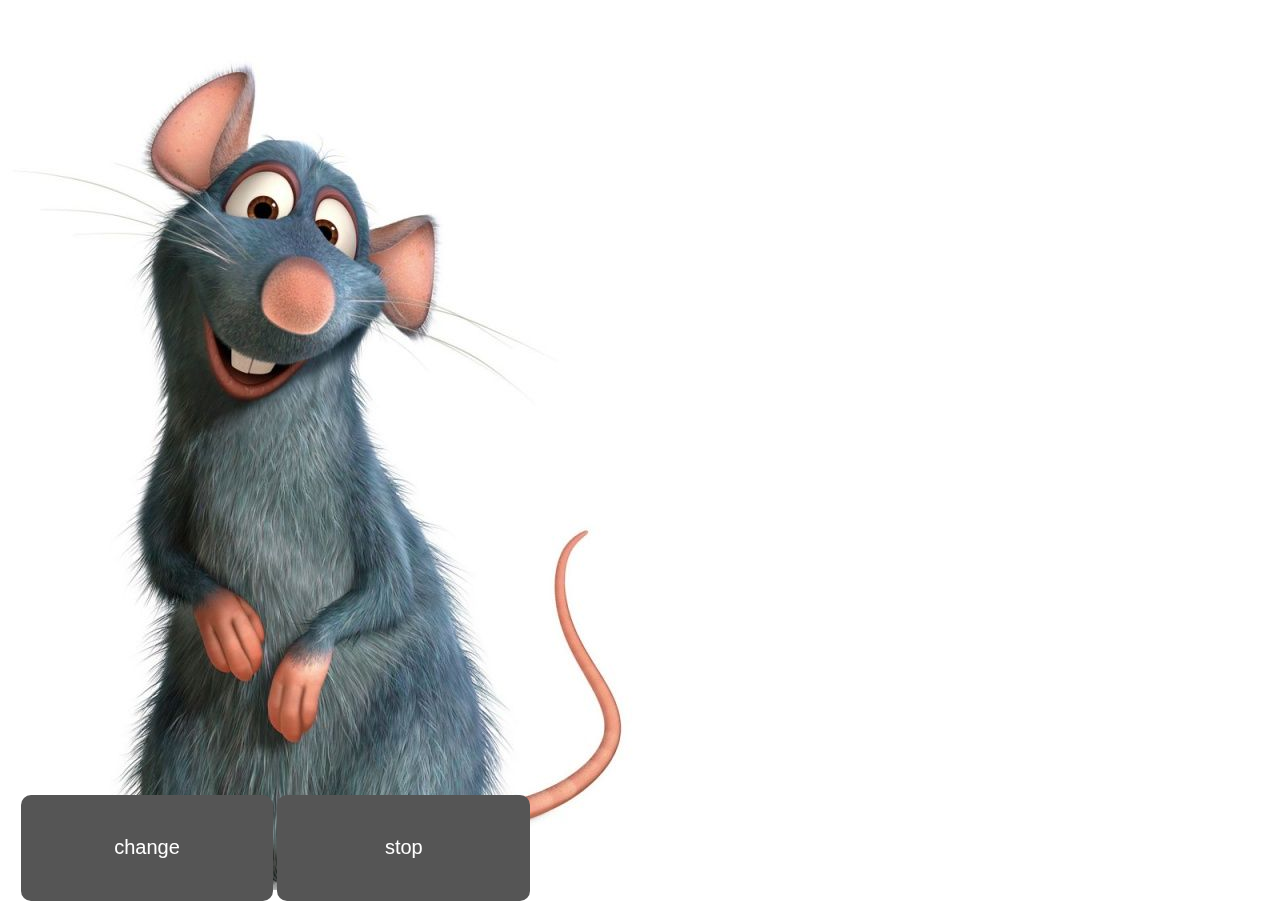
<file: index.html>
<html>
    <head>
    
        <link rel="stylesheet" href="styles.css">
        <script>
        
        var short = 30000
        var long = 60000
        var delay = short
        var stop
        var num = 1
        var sources = [
		"http://www.time-time.net/timer/digital-clock-fullscreen.php",
		"http://localhost:8000"
	]
        
        function pause() {
            clearTimeout(stop);
        }
        function startLoop() {
            clearTimeout(stop);
            delay = long;
            change();
        }
        function change() {
            document.getElementById("frame").src = sources[num];
            num = (num+1)%sources.length;
            stop = setTimeout(change, delay);
            delay = short;            
        }
        
        </script>
    </head>
    <body>

	    <iframe class="iframe" id="frame" src="remi.jpg">
        </iframe>
        <button  class="button" type="button" onclick="startLoop()">change</button>
        <button  class="button" type="button" onclick="pause()">stop</button>
        

    </body>

</html>
</file>
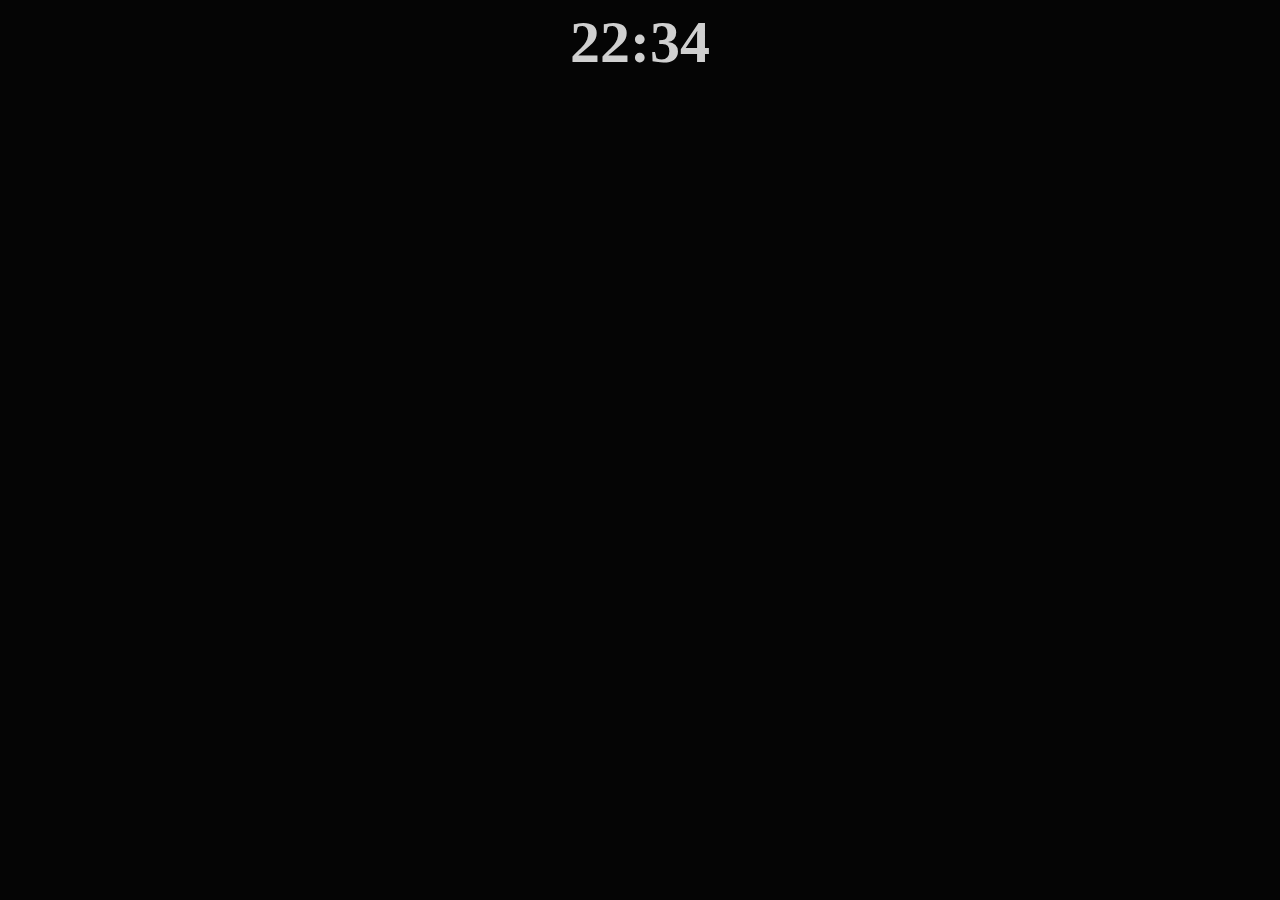
<file: time.html>
<html>
    <head>
        <link rel="stylesheet" href="time.css">
        <script> 
        function updateTime(){
        var d = new Date();
        var n = d.toLocaleTimeString('sv-SE');
        n = n.slice(0, -3);
        document.getElementById("text").textContent = n;
        t = setTimeout(function() {
            updateTime();
        }, 500);
        }
        
        </script>

    </head>
    <body class="background" onload="updateTime()">

        
            <h1 class="time" id="text"> hellloooooo  </h1>
        
</body
</file>
<file: styles.css>
.button{
    background-color: #555555; 
  border: none;
  color: white;
  padding: 15px 32px;
  text-align: center;
  text-decoration: none;
  display: inline-block;
  font-size: 125%;
  border-radius: 10px;
  height: 12%;
  width: 20%;
  position: relative; 
  z-index:1000;
  top: 89%;
  left: 1%;
}

.iframe{
    border: none;
    height: 98%;
    z-index: -1;
    width: 99%;
    position: fixed;
}

button:hover{
  background-color: #666666;

}
</file>
<file: time.css>
.time{
text-align: center;
color: #d0d0d0;
font-size: 60px;
}

.background{
background-color: #050505;
}
</file>
